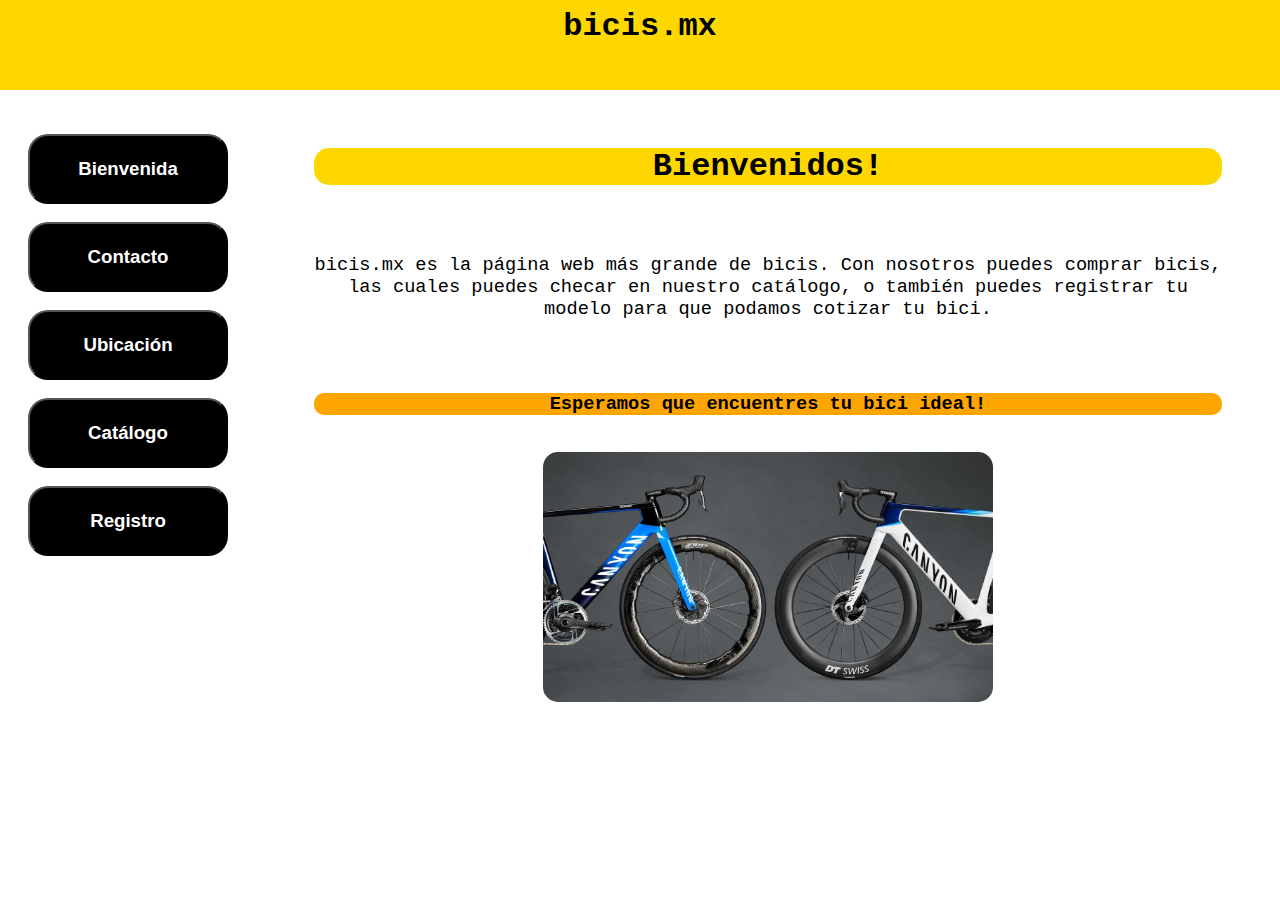
<file: index.html>
<html>
    <head>
        <meta charset="utf-8">
        <title> bicis.mx </title>
        <link href="efectos.css" rel="stylesheet" type="text/css">
        <link href="imagenes/icon.png" rel="shortcut icon" type="image/png">
        <script src="contacto.js" type="text/javascript"></script>
    </head>
    <frameset rows="10%,90%"  frameborder="0">
        <frame name="enca" src="encabezado.html" noresize>
        </frame>
        <frameset cols="20%,80%"  frameborder="0">
            <frame name="menu" src="menu.html" noresize>
            </frame>
            <frame name="principal" src="bienvenida.html">
        </frameset>
    </frameset>
</html>
</file>
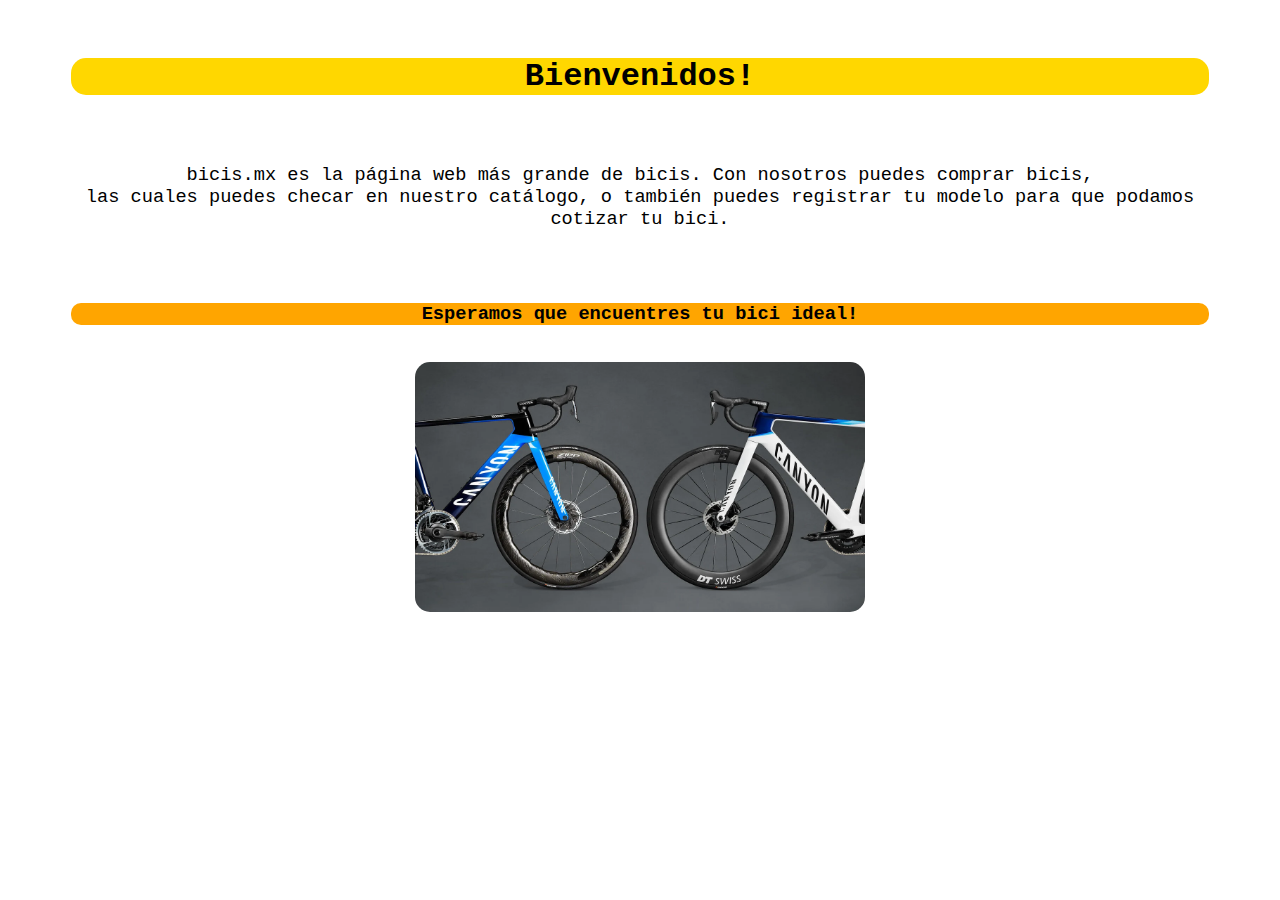
<file: bienvenida.html>
<html>
    <head>
        <meta charset="utf-8">
        <link href="efectos.css" rel="stylesheet" type="text/css">
    </head>
    <body>
        <center>
            <br>
            <p class="titulo24"> Bienvenidos! </p>
            <br>
            <p class="titulo16"> bicis.mx es la página web más grande de bicis. Con nosotros puedes comprar bicis, <br>
                las cuales puedes checar en nuestro catálogo, o también puedes registrar tu modelo para que
                podamos cotizar tu bici.</p>
            <br><br>
            <p class="titulo18"> Esperamos que encuentres tu bici ideal! </p>
            <br>
            <img src="imagenes/bicis.webp" rel="image" type="image/webp" width="450" height="250">
        </center>
    </body>
</html>
</file>
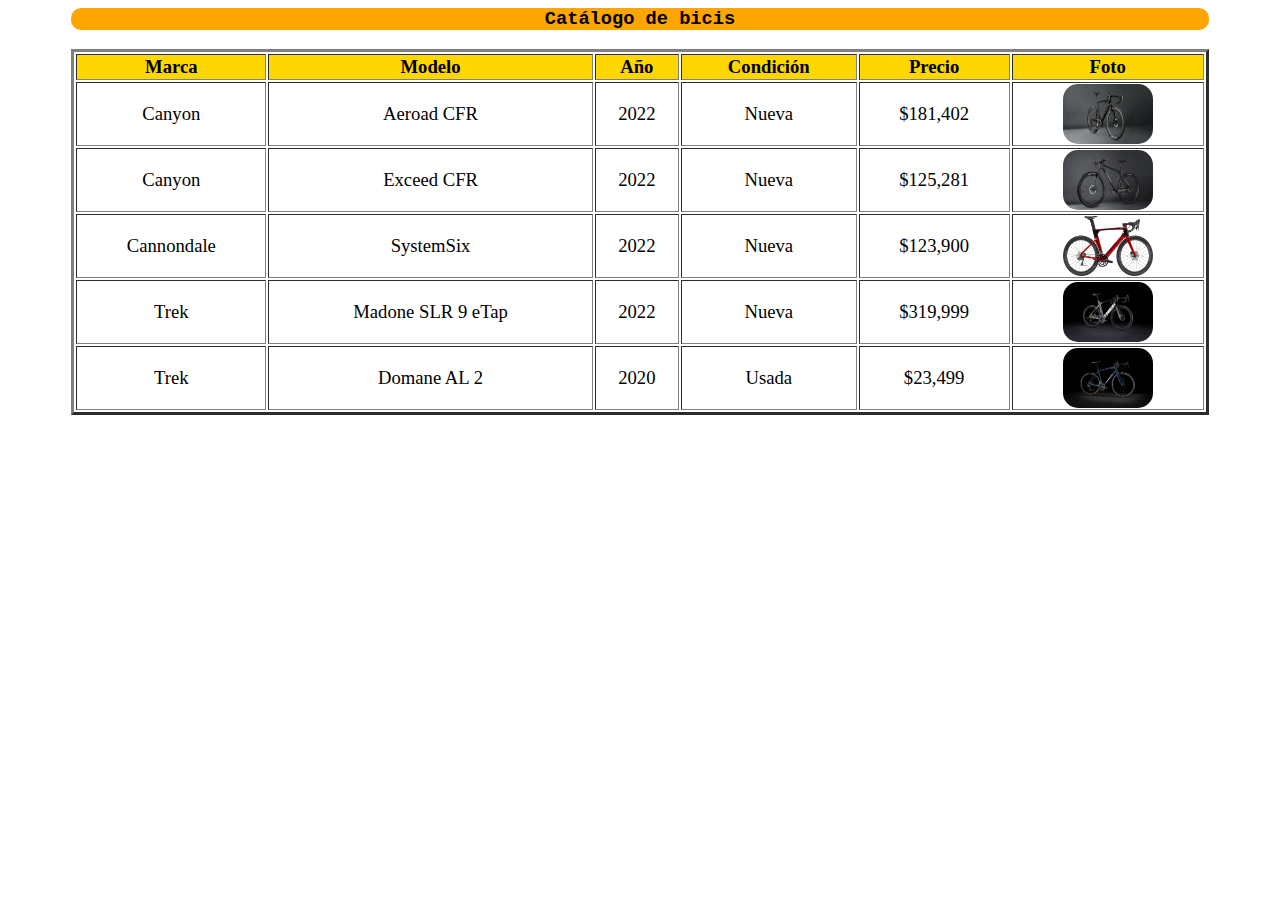
<file: catalogo.html>
<html>
    <head>
        <meta charset="utf-8">
        <link href="efectos.css" rel="stylesheet" type="text/css">
    </head>
    <body>
        <center>
            <p class="titulo18"> Catálogo de bicis </p>
            <table border="3" width="90%">
                <tr align="center" bgcolor="gold">
                    <td><b><p> Marca </p></b></td>
                    <td><b><p> Modelo </p></b></td>
                    <td><b><p> Año </p></b></td>
                    <td><b><p> Condición </p></b></td>
                    <td><b><p> Precio </p></b></td>
                    <td><b><p> Foto </p></b></td>
                </tr>
                <tr>
                    <td align="center"><p> Canyon </p></td>
                    <td align="center"><p> Aeroad CFR </p></td>
                    <td align="center"><p> 2022 </p></td>
                    <td align="center"><p> Nueva </p></td>
                    <td align="center"><p> $181,402 </p></td>
                    <td align="center">
                        <p>
                                <img src="imagenes/bici1.webp" width="90" height="60">
                            </a>
                        </p>
                    </td>
                </tr>
                <tr>
                    <td align="center"><p> Canyon </p></td>
                    <td align="center"><p> Exceed CFR </p></td>
                    <td align="center"><p> 2022 </p></td>
                    <td align="center"><p> Nueva </p></td>
                    <td align="center"><p> $125,281 </p></td>
                    <td align="center">
                        <p>
                                <img src="imagenes/bici2.webp" width="90" height="60">
                            </a>
                        </p>
                    </td>
                </tr>
                <tr>
                    <td align="center"><p> Cannondale </p></td>
                    <td align="center"><p> SystemSix </p></td>
                    <td align="center"><p> 2022 </p></td>
                    <td align="center"><p> Nueva </p></td>
                    <td align="center"><p> $123,900 </p></td>
                    <td align="center">
                        <p>
                                <img src="imagenes/bici3.png" width="90" height="60">
                            </a>
                        </p>
                    </td>
                </tr>
                <tr>
                    <td align="center"><p> Trek </p></td>
                    <td align="center"><p> Madone SLR 9 eTap </p></td>
                    <td align="center"><p> 2022 </p></td>
                    <td align="center"><p> Nueva </p></td>
                    <td align="center"><p> $319,999 </p></td>
                    <td align="center">
                        <p>
                                <img src="imagenes/bici4.webp" width="90" height="60">
                            </a>
                        </p>
                    </td>
                </tr>
                <tr>
                    <td align="center"><p> Trek </p></td>
                    <td align="center"><p> Domane AL 2 </p></td>
                    <td align="center"><p> 2020 </p></td>
                    <td align="center"><p> Usada </p></td>
                    <td align="center"><p> $23,499 </p></td>
                    <td align="center">
                        <p>
                                <img src="imagenes/bici5.webp" width="90" height="60">
                            </a>
                        </p>
                    </td>
                </tr>
            </table>
        </center>
    </body>
</html>
</file>
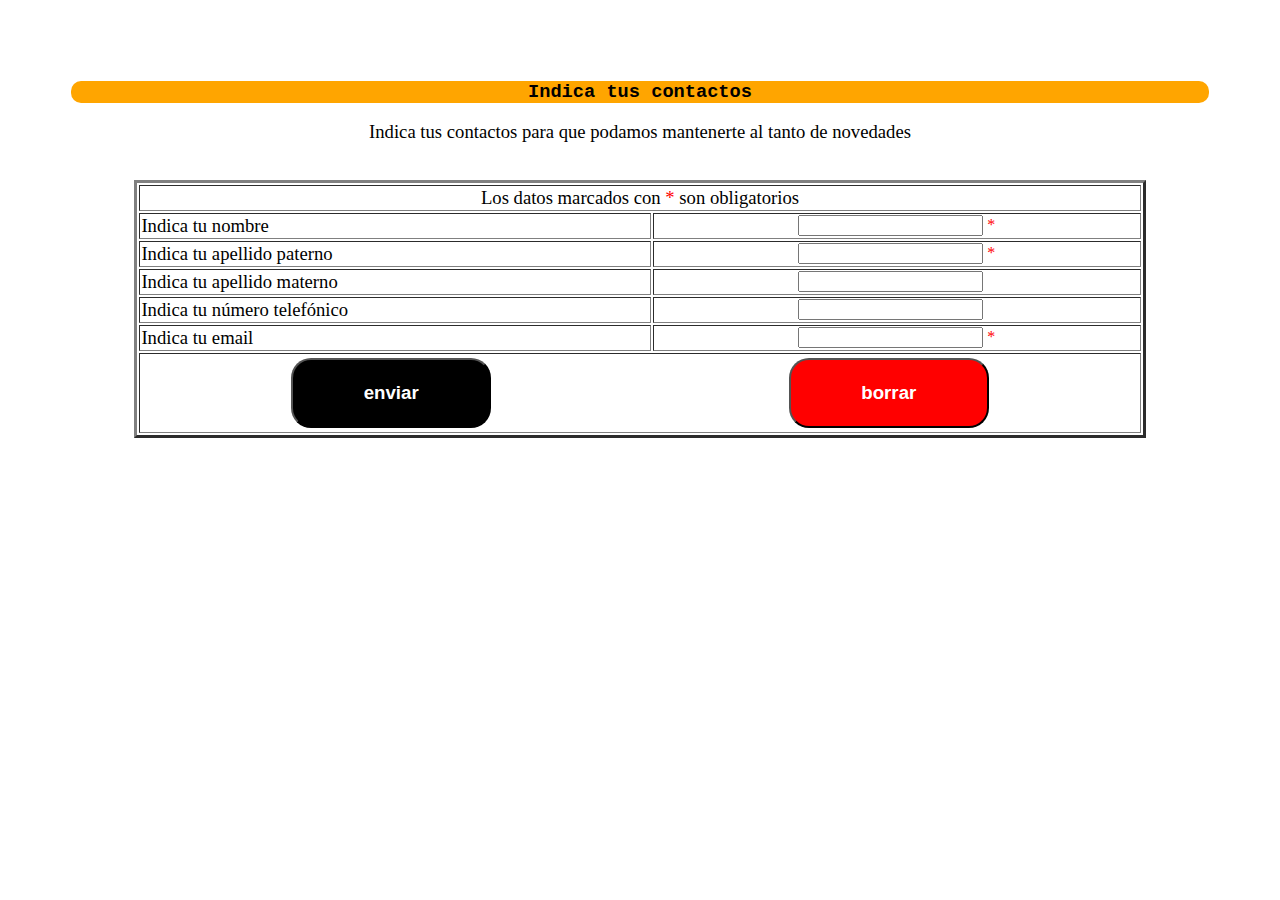
<file: contacto.html>
<html>
    <head>
        <meta charset="utf-8">
        <link href="efectos.css" rel="stylesheet" type="text/css">
        <script src="contacto.js" type="text/javascript"></script>
    </head>
    <body>
        <center>
            <br><br><br>
            <p class="titulo18"> Indica tus contactos </p>
            <p> Indica tus contactos para que podamos mantenerte al tanto de novedades </p>
            <br>
            <table border="3" width="80%">
                <tr>
                    <td colspan="2" align="center">
                        <p> Los datos marcados con <span style="color: red"> * </span>
                             son obligatorios </p>
                    </td>
                </tr>
                <form name="forma"> <!--Etiqueta para crear un formulario,
                    se le debe poner nombre al formulario -->
                    <tr> <!-- Campos de tipo texto -->
                        <td>
                            <p> Indica tu nombre </p>
                        </td>
                        <td align="center">
                            <input name="nombre" type="text" class="campo" onclick="campo_nombre()">
                            <span style="color: red"> * </span>
                        </td>
                    </tr>
                    <tr> <!-- Campos de tipo texto -->
                        <td>
                            <p> Indica tu apellido paterno </p>
                        </td>
                        <td align="center">
                            <input name="a_pat" type="text" class="campo" onclick="campo_a_pat()">
                            <span style="color: red"> * </span>
                        </td>
                    </tr>
                    <tr> <!-- Campos de tipo texto -->
                        <td>
                            <p> Indica tu apellido materno </p>
                        </td>
                        <td align="center">
                            <input name="a_mat" type="text" class="campo">
                            <span style="color: white"> * </span>
                        </td>
                    </tr>
                    <tr> <!-- Campos de tipo texto -->
                        <td>
                            <p> Indica tu número telefónico </p>
                        </td>
                        <td align="center">
                            <input name="cel" type="number" class="campo">
                            <span style="color: white"> * </span>
                        </td>
                    </tr>
                    <tr> <!-- Campos de tipo texto -->
                        <td>
                            <p> Indica tu email </p>
                        </td>
                        <td align="center">
                            <input name="mail" type="text" class="campo" onclick="campo_mail()">
                            <span style="color: red"> * </span>
                        </td>
                    </tr>
                    <tr>
                        <td align="center" colspan="3">
                            <table width="100%">
                                <tr align="center">
                                    <td>
                                        <input name="b_ejecuta" type="button"
                                        class="boton" value="enviar" onclick="ejecutar()">
                                    </td>
                                    <td>
                                        <input name="b_reset" type="reset"
                                        class="boton" value="borrar" style="
                                        background: red">
                                    </td>
                                </tr>
                            </table>
                        </td>
                    </tr>
                </form>
            </table>
        </center>
    </body>
</html>
</file>
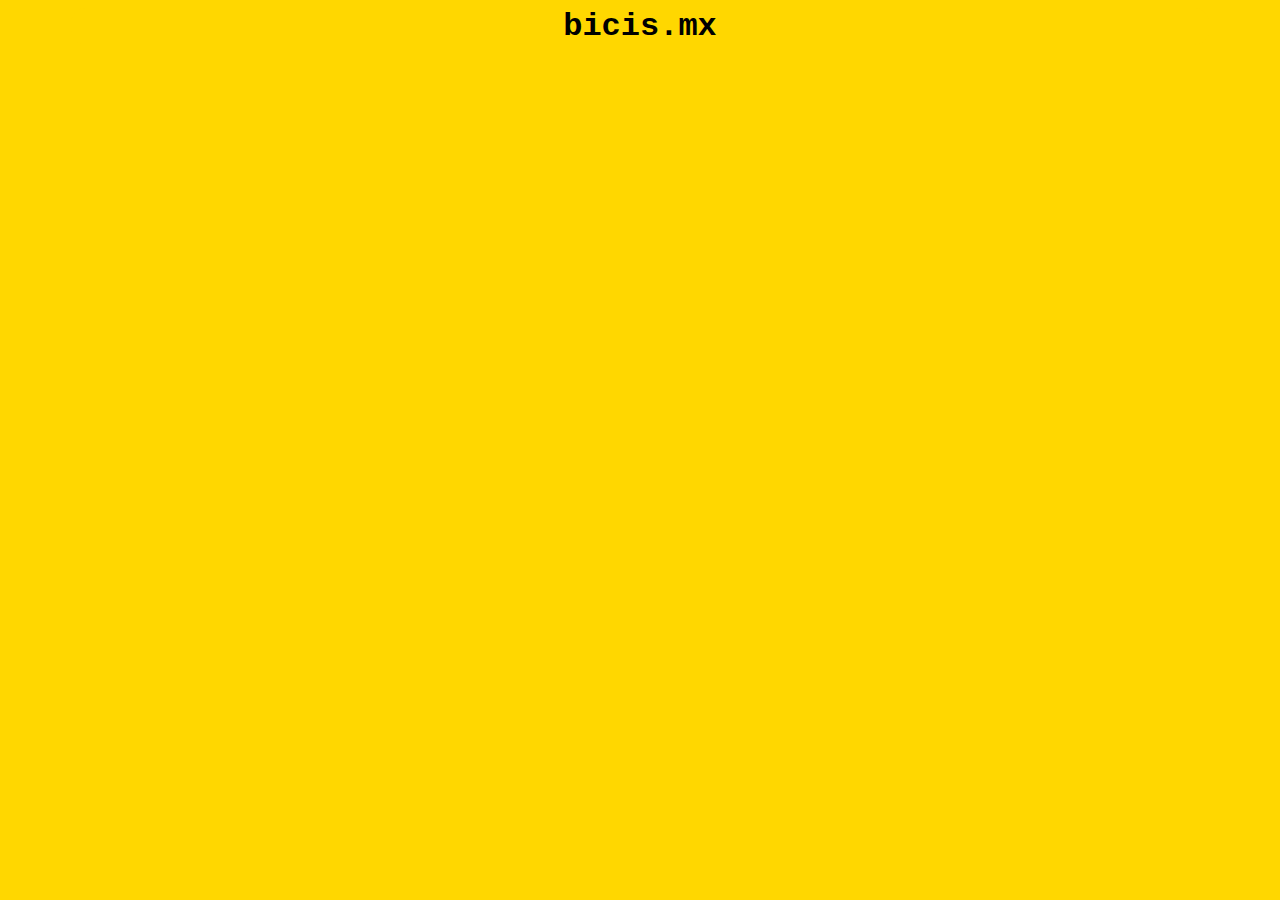
<file: encabezado.html>
<html>
    <head>
        <meta charset="utf-8">
        <link href="efectos.css" rel="stylesheet" type="text/css">
    </head>
    <body bgcolor="gold">
        <center>
            <p class="titulo24"> bicis.mx </p>
        </center>
    </body>
</html>
</file>
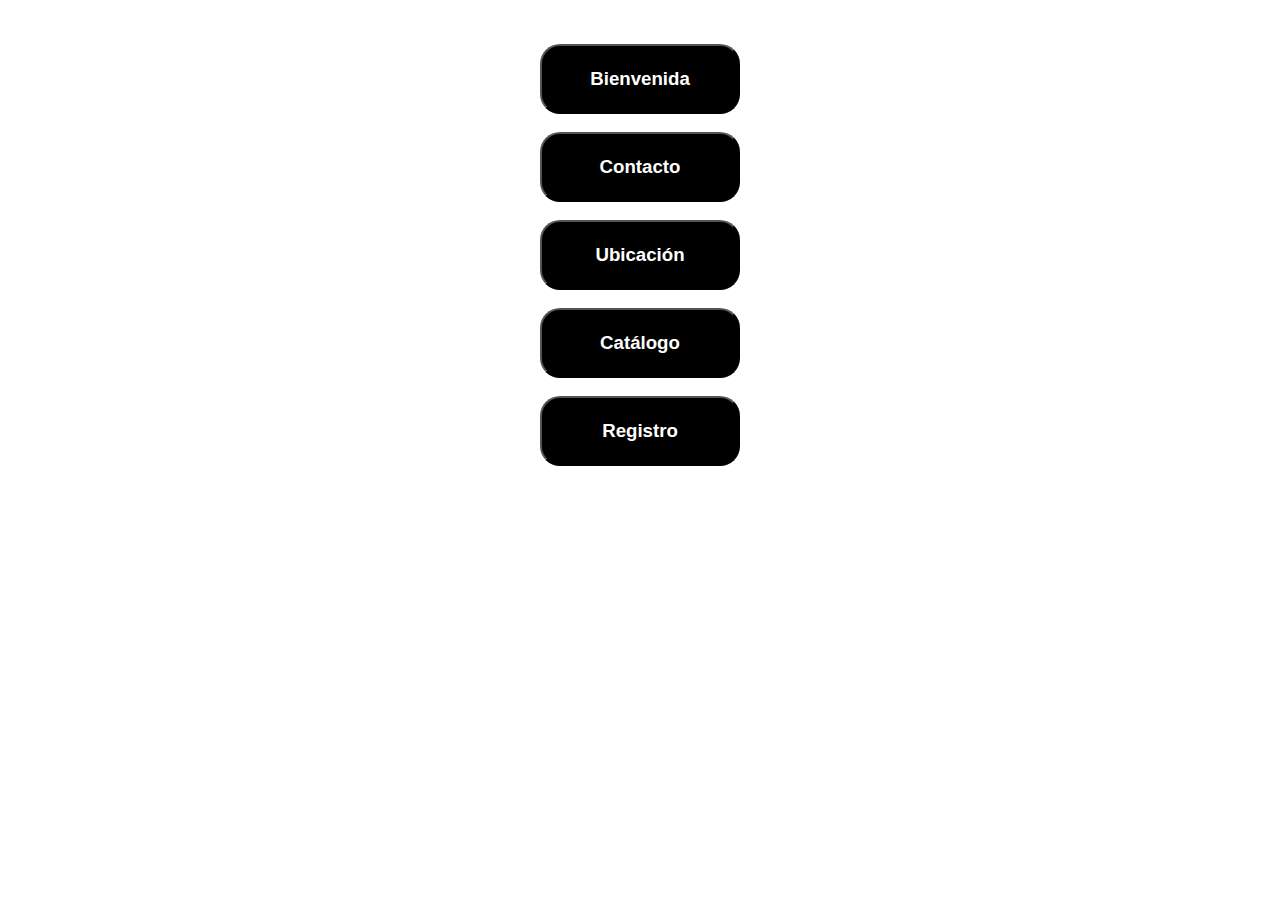
<file: menu.html>
<html>
    <head>
        <meta charset="utf-8">
        <title> bicis.mx </title>
        <link href="efectos.css" rel="stylesheet" type="text/css">
        <link href="imagenes/icono_mundo.png" rel="shortcut icon" type="image/png">
    </head>
    <body>
        <center>
            <br><br>
                <a href="bienvenida.html" target="principal">
                    <button class="boton"> Bienvenida </button>
                </a>
            <br><br>
                <a href="contacto.html" target="principal">
                    <button class="boton"> Contacto </button>
                </a>
            <br><br>
                <a href="ubicacion.html" target="principal">
                    <button class="boton"> Ubicación </button>
                </a>
            <br><br>
                <a href="catalogo.html" target="principal">
                    <button class="boton"> Catálogo </button>
                </a>
            <br><br>
                <a href="registro.html" target="principal">
                    <button class="boton"> Registro </button>
                </a>
        </center>
    </body>
</html>
</file>
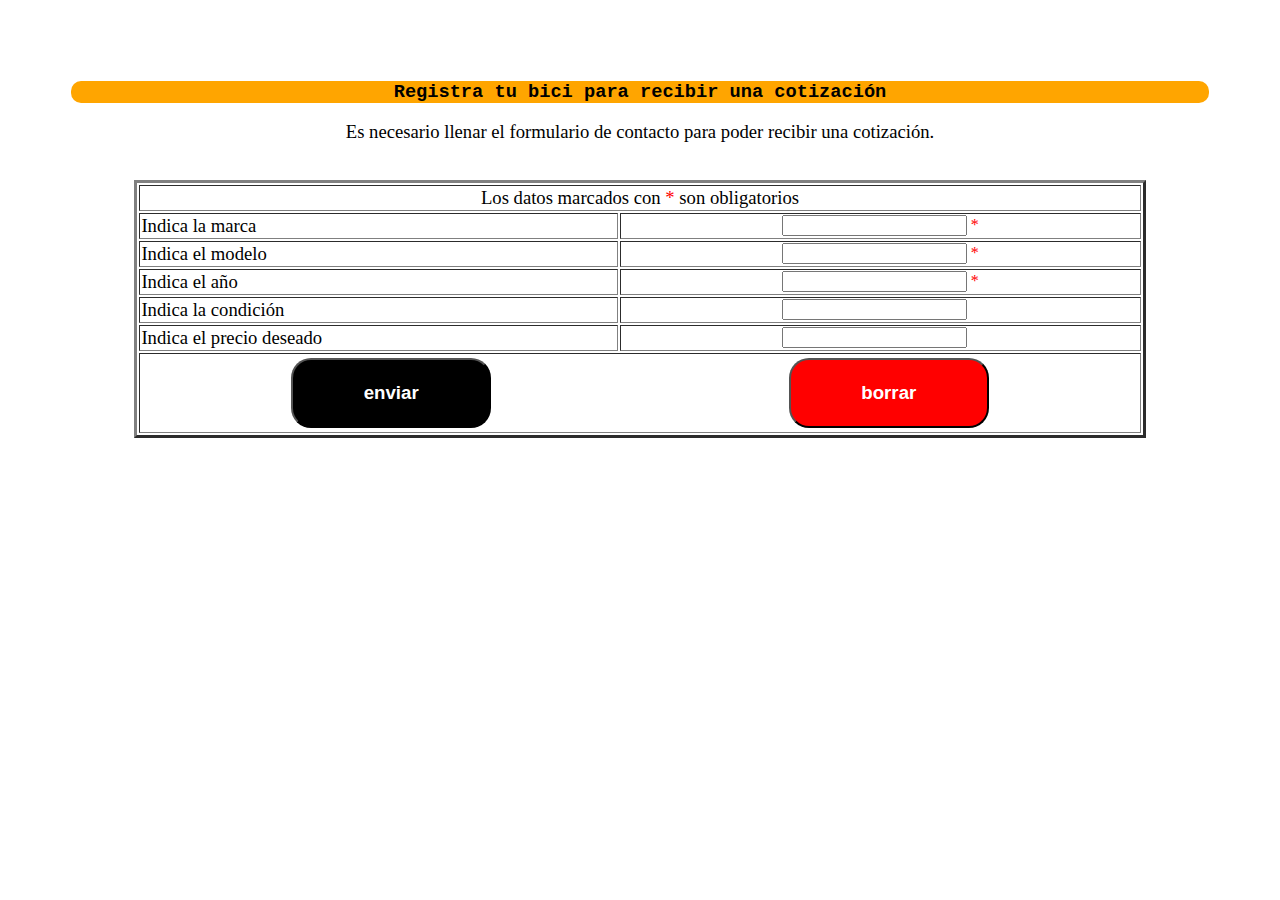
<file: registro.html>
<html>
    <head>
        <meta charset="utf-8">
        <link href="efectos.css" rel="stylesheet" type="text/css">
        <script src="registro.js" type="text/javascript"></script>
    </head>
    <body>
        <center>
            <br><br><br>
            <p class="titulo18"> Registra tu bici para recibir una cotización </p>
            <p> Es necesario llenar el formulario de contacto para poder recibir una cotización. </p>
            <br>
            <table border="3" width="80%">
                <tr>
                    <td colspan="2" align="center">
                        <p> Los datos marcados con <span style="color: red"> * </span>
                             son obligatorios </p>
                    </td>
                </tr>
                <form name="forma"> <!--Etiqueta para crear un formulario,
                    se le debe poner nombre al formulario -->
                    <tr> <!-- Campos de tipo texto -->
                        <td>
                            <p> Indica la marca </p>
                        </td>
                        <td align="center">
                            <input name="marca" type="text" class="campo" onclick="campo_marca()">
                            <span style="color: red"> * </span>
                        </td>
                    </tr>
                    <tr> <!-- Campos de tipo texto -->
                        <td>
                            <p> Indica el modelo </p>
                        </td>
                        <td align="center">
                            <input name="modelo" type="text" class="campo" onclick="campo_modelo()">
                            <span style="color: red"> * </span>
                        </td>
                    </tr>
                    <tr> <!-- Campos de tipo texto -->
                        <td>
                            <p> Indica el año </p>
                        </td>
                        <td align="center">
                            <input name="anno" type="number" class="campo"  onclick="campo_anno()">
                            <span style="color: red"> * </span>
                        </td>
                    </tr>
                    <tr> <!-- Campos de tipo texto -->
                        <td>
                            <p> Indica la condición </p>
                        </td>
                        <td align="center">
                            <input name="condición" type="text" class="campo">
                            <span style="color: white"> * </span>
                        </td>
                    </tr>
                    <tr> <!-- Campos de tipo texto -->
                        <td>
                            <p> Indica el precio deseado </p>
                        </td>
                        <td align="center">
                            <input name="precio" type="number" class="campo">
                            <span style="color: white"> * </span>
                        </td>
                    </tr>
                    <tr>
                        <td align="center" colspan="3">
                            <table width="100%">
                                <tr align="center">
                                    <td>
                                        <input name="b_ejecuta" type="button"
                                        class="boton" value="enviar" onclick="ejecutar()">
                                    </td>
                                    <td>
                                        <input name="b_reset" type="reset"
                                        class="boton" value="borrar" style="
                                        background: red">
                                    </td>
                                </tr>
                            </table>
                        </td>
                    </tr>
                </form>
            </table>
        </center>
    </body>
</html>
</file>
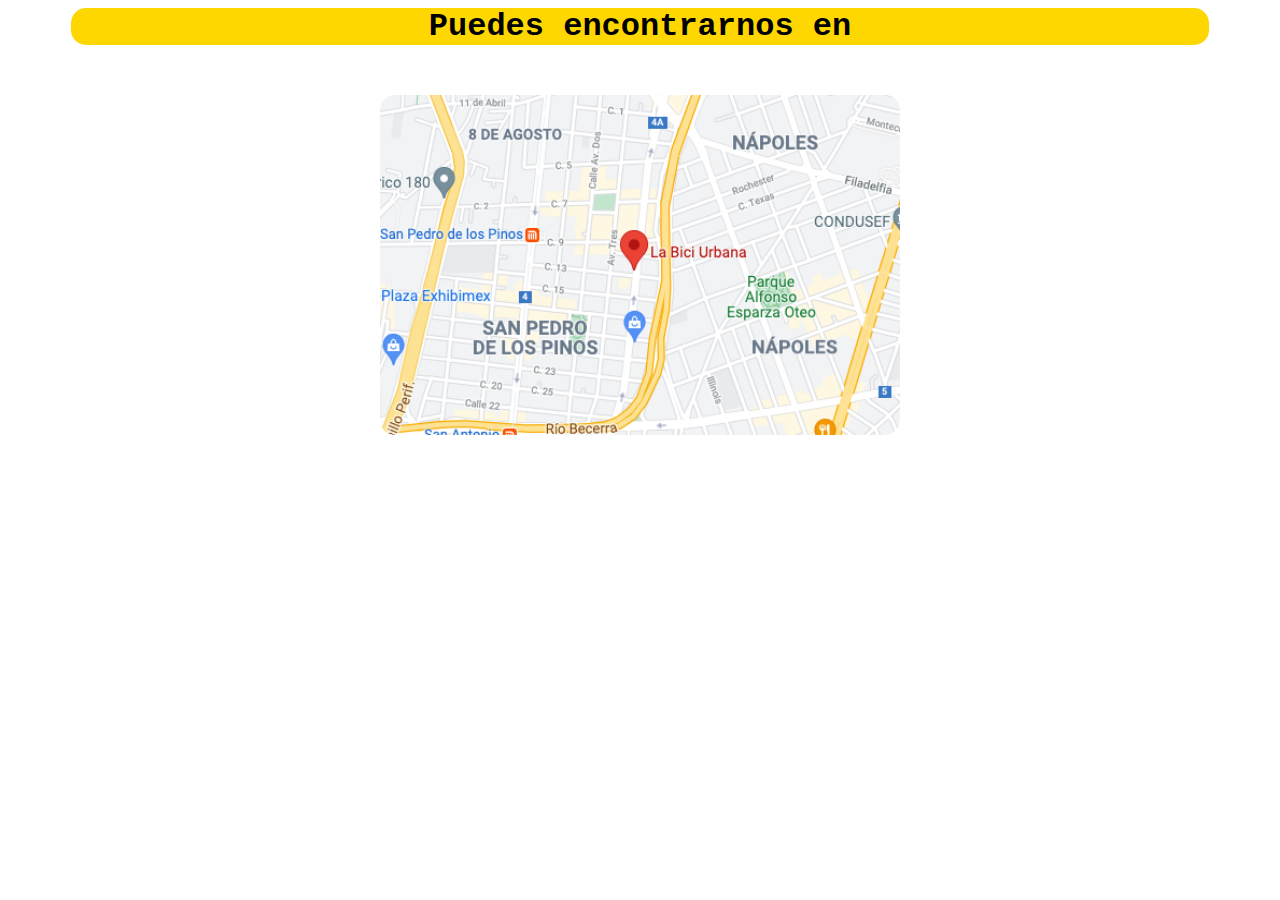
<file: ubicacion.html>
<html>
    <head>
        <meta charset="utf-8">
        <link href="efectos.css" rel="stylesheet" type="text/css">
    </head>
    <body>
        <center>
            <p class="titulo24"> Puedes encontrarnos en </p>
            <br>
            <img src="imagenes/map.png" rel="image" type="image/png" width="520" height="340">
        </center>
    </body>
</html>
</file>
<file: efectos.css>
p { /* Selector de la etiqueta "p" */
	font-size:14pt;
    color: black;
}



.titulo24 {
	font-size: 24pt;
	background: gold;
	color: black;
	width: 90%;
	border-radius: 15px;
	font-weight: bold;
	font-family: courier;
}

.titulo18 {
	font_size: 18pt;
	background: orange;
	color: black;
	width: 90%;
	border-radius: 10px;
	font-weight: bold;
	font-family: courier;
}

.titulo16 {
	font_size: 16pt;
	background: white;
	color: black;
	width: 90%;
	border-radius: 5px;
	font-family: courier;
}

.boton{
	font-size: 14pt;
	font-weight: bold;
	color: white;
	background:  black;
	width: 200px;
	height: 70px;
	border-radius: 20px;
}

.boton:hover{
	color: black;
	background: white;
}

img {
	border-radius: 15px;
}
</file>
